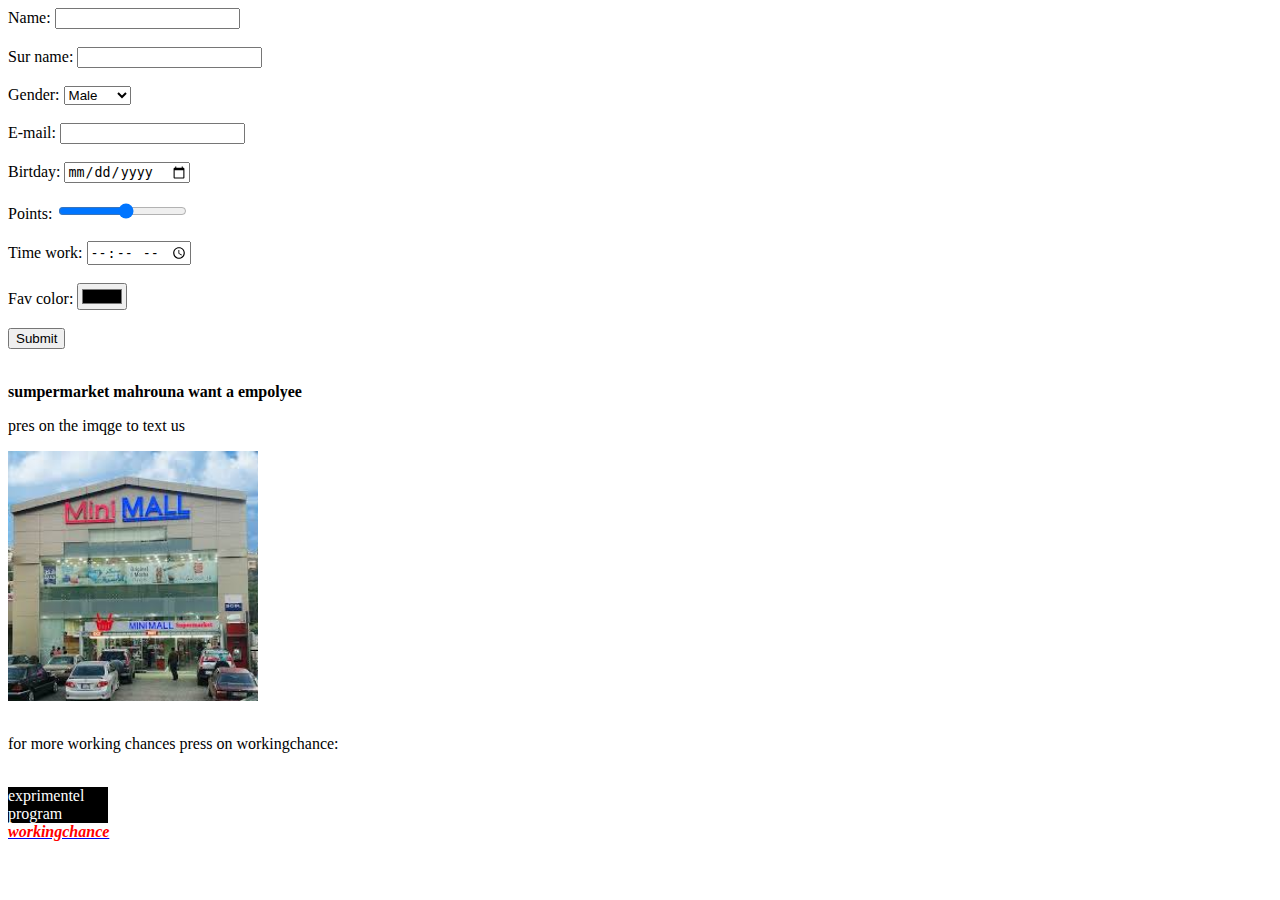
<file: index.html>
<html>
  <head>
    <title> فورم html </title> 
<link rel="stylesheet" type="text/css" href="style.css">
    <meta chrest="UTF-8">
    </head>
    <body dir="ltr" style="backgrounf-color:gray">
    <form action="File.php" method="get">
     Name:
     <input type="text" name="text">
     <br><br>
     Sur name:
     <input type"text" name="surname">
     <br><br>
     Gender:
     <select name="Gender">
     <option selected="selected">Male</option>
     <option>Female</option>
     <option>other</option>
     </select>
     <br><br>
     E-mail:
    <input type="email" name="email">
    <br><br>
    Birtday:
    <input type="date" name="date">
    <br><br>
    Points:
    <input type="range" name="points" min="1"max="20">
    <br><br>
    Time work:
    <input type="time" name="worktime">
    <br><br>
    Fav color:
    <input type="color" name="fsvcolor">
    <br><br>
    <input type="submit" name="sumbit">
    <br><br></form>
    <p><b>sumpermarket mahrouna want a empolyee</b></p>
    <p> pres on the imqge to text us</p>
    <a href="https://m.facebook.com/RedySupermarket/" >
    <img src="download.jpeg.jpg" width="250" height="250"></a>
   
    <br><br>
    
   <p> for more working chances press on workingchance:</p>
<br>
   <div>exprimentel program</div>
    
    <a href="https://workingchance.org"> <font color="red"><b><i>workingchance</i></b></font></a>
    </body></html>
</file>
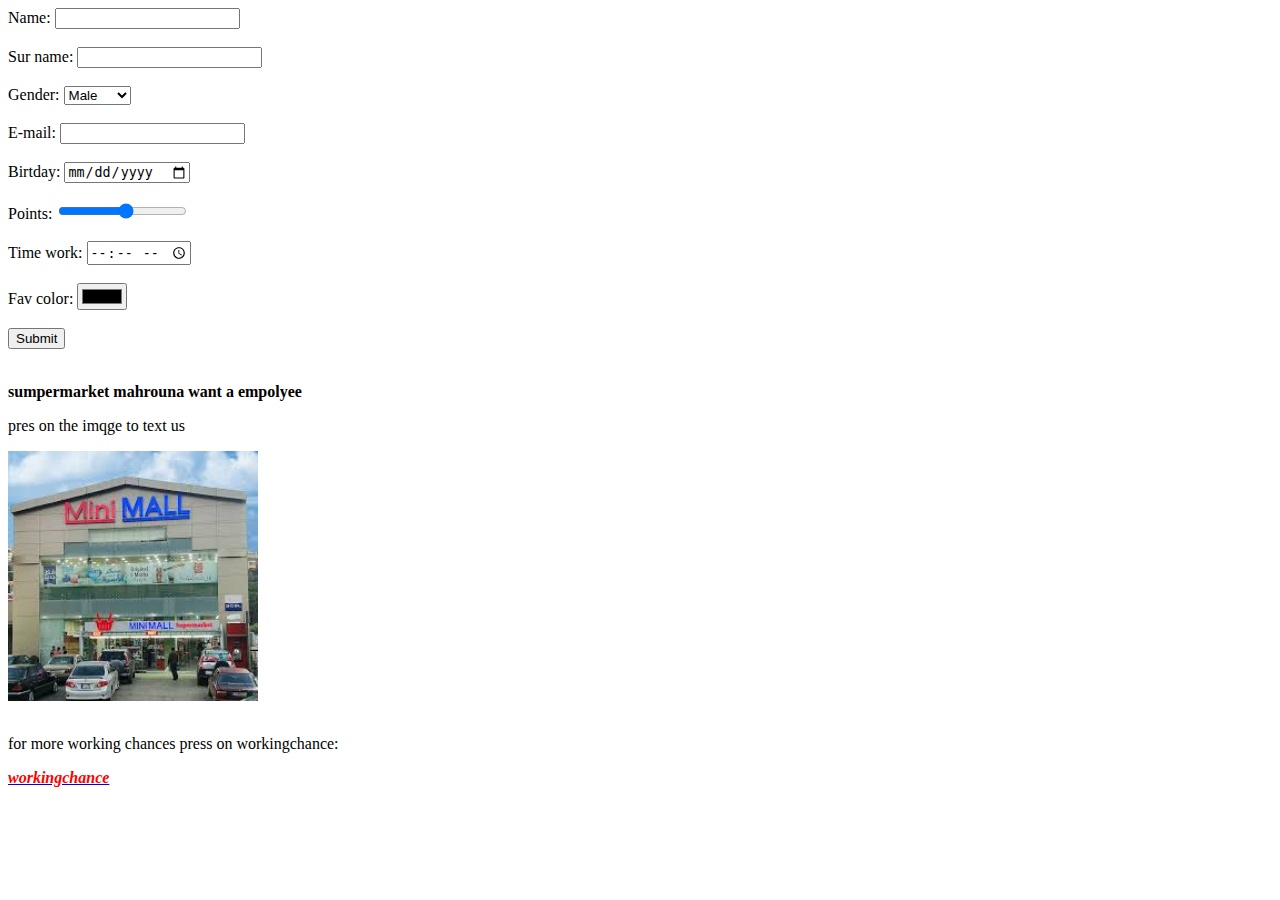
<file: first.html>
<html>
  <head>
    <title> فورم html </title> 
    <meta chrest="UTF-8">
    </head>
    <body dir="ltr" style="backgrounf-color:gray">
    <form action="file.php" method="get">
     Name:
     <input type="text" name="text">
     <br><br>
     Sur name:
     <input type"text" name="surname">
     <br><br>
     Gender:
     <select name="Gender">
     <option selected="selected">Male</option>
     <option>Female</option>
     <option>other</option>
     </select>
     <br><br>
     E-mail:
    <input type="email" name="email">
    <br><br>
    Birtday:
    <input type="date" name="date">
    <br><br>
    Points:
    <input type="range" name="points" min="1"max="20">
    <br><br>
    Time work:
    <input type="time" name="worktime">
    <br><br>
    Fav color:
    <input type="color" name="fsvcolor">
    <br><br>
    <input type="submit" name="sumbit">
    <br><br></form>
    <p><b>sumpermarket mahrouna want a empolyee</b></p>
    <p> pres on the imqge to text us</p>
    <a href="https://m.facebook.com/RedySupermarket/" >
    <img src="download.jpeg.jpg" width="250" height="250"></a>
   
    <br><br>
    
   <p> for more working chances press on workingchance:</p>
    
    <a href="https://workingchance.org"> <font color="red"><b><i>workingchance</i></b></font></a>
    </body></html>
</file>
<file: style.css>
div
{
 width:100px;
 background-color:black;
 color:white;
animation-name:change-color;
animation-durition: 5s;
} 
@keyframes change-color
{from {background-color:black;}
to {background-color:yellow;}
}
</file>
